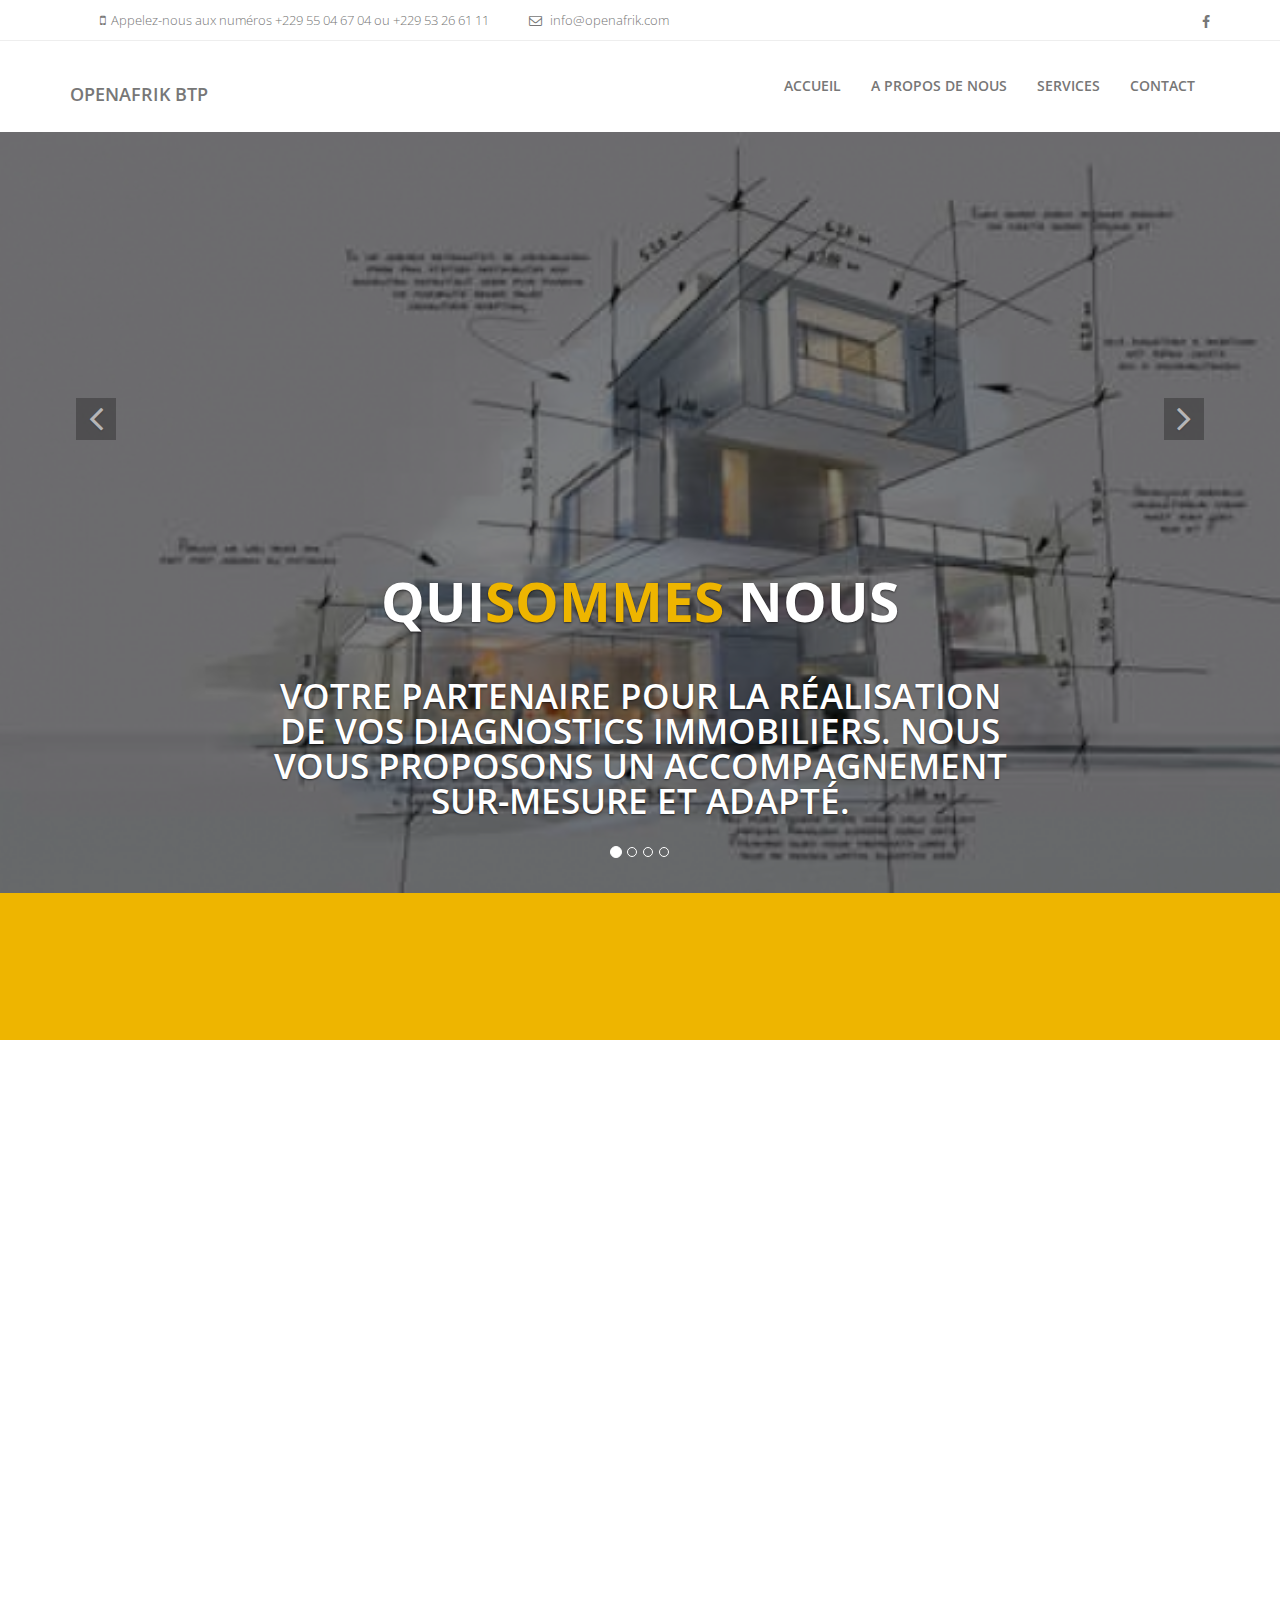
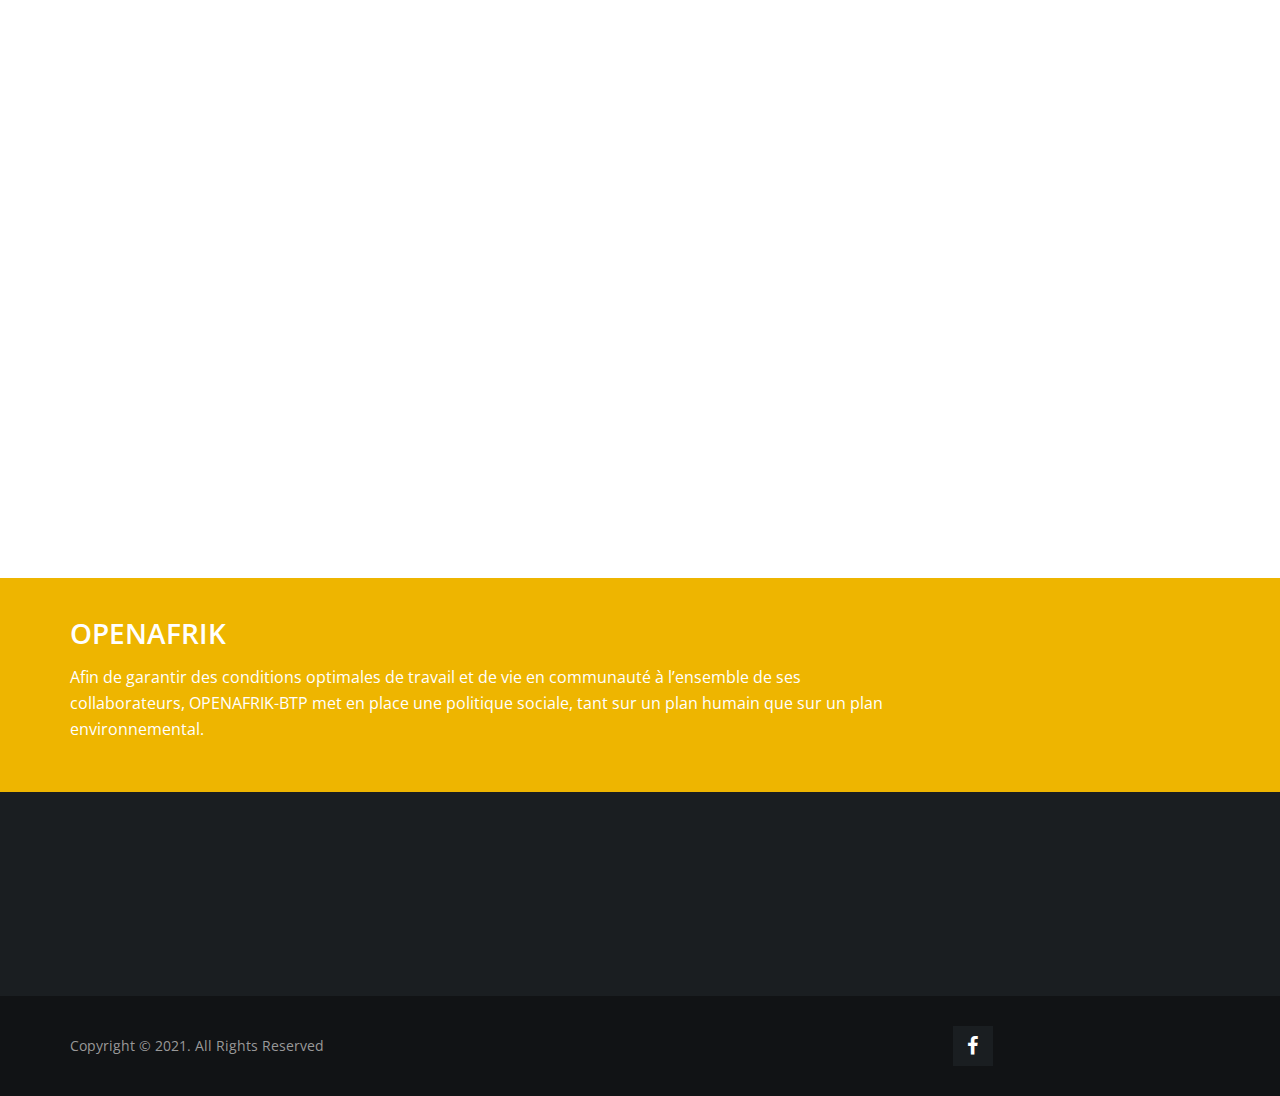
<file: index.html>
<!DOCTYPE html>
<html lang="en">
<head>
<meta charset="utf-8">
<meta http-equiv="X-UA-Compatible" content="IE=edge">
<meta name="viewport" content="width=device-width, initial-scale=1">
<meta name="description" content="OpenAfrik BTP">
<meta name="keywords" content="Pixel">
<meta name="author" content="rkwebdesigns">
<!-- Site Title   -->
<title>OpenAfrik BTP</title>
<!-- Fav Icons   -->
<link rel="icon" href="images/favicon.ico" type="image/x-icon">
<!-- Bootstrap -->
<link href="css/bootstrap.min.css" rel="stylesheet">
<link href="css/bootstrap-dropdownhover.min.css" rel="stylesheet">
<!-- Fonts Awesome -->
<link href="css/font-awesome.min.css" rel="stylesheet">
<!-- Google Fonts -->
<link href='https://fonts.googleapis.com/css?family=Open+Sans:400,300,300italic,800italic,800,600italic,600,400italic,700,700italic' rel='stylesheet' type='text/css'>
<!-- animate Effect -->
<link href="css/animate.css" rel="stylesheet">
<!-- Main CSS -->
<link href="css/style.css" rel="stylesheet">
<!-- Responsive CSS -->
<link href="css/responsive.css" rel="stylesheet">

<!--[if lt IE 9]>
<script src="https://oss.maxcdn.com/html5shiv/3.7.2/html5shiv.min.js"></script>
<script src="https://oss.maxcdn.com/respond/1.4.2/respond.min.js"></script>
<![endif]-->
</head>
<body>
<header id="header" class="head">
  <div class="top-header">
     <div class="container">
       <div class="row ">
         <ul class="contact-detail2  pull-left">
           <li> <a href="#" target="_blank"><i class="fa fa-mobile"></i>Appelez-nous aux numéros +229 55 04 67 04 ou +229 53 26 61 11 </a> </li>
           <li> <a href="#" target="_blank"><i class="fa fa-envelope-o"></i> info@openafrik.com</a> </li>
         </ul>
         <div class="social-links col- pull-right">
           <ul class="social-icons hidden-xs pull-right">
             <li> <a href="https://www.facebook.com/OpenAfrik-105664225057357" target="_blank"><i class="fa fa-facebook"></i></a> </li>
             
           </ul>
         </div>
       </div>
     </div>
    </div>
  <nav class="navbar navbar-default navbar-menu">
    <div class="container">
      <div class="navbar-header">
        <button type="button" class="navbar-toggle" data-toggle="collapse" data-target=".navbar-collapse"> 
          <span class="sr-only">Toggle navigation</span> 
          <span class="icon-bar"></span> 
          <span class="icon-bar"></span> 
          <span class="icon-bar"></span> 
        </button>
        <a class="navbar-brand" href="index.html">
          <h3 class="logo" color: blue;></h3>OpenAfrik BTP</h3>
        </a> 
      </div>
      <div class="collapse navbar-collapse" id="bs-example-navbar-collapse-1" data-hover="dropdown" data-animations="fadeIn">
        <ul class="nav navbar-nav navbar-right">
          <li> <a href="index.html">Accueil</a>
           
          </li>
          <li><a href="aboutus.html">A propos de nous </a></li>
          <li><a href="services.html">Services </a></li>
          </li>
          <li><a href="contact.html">Contact</a></li>
        </ul>
      </div>
      <!--/.nav-collapse --> 
    </div>
  </nav>
</header>
<section id="slider" class="slider">
  <div id="myCarousel" class="carousel slide" data-ride="carousel"> 
    <!-- Carousel indicators -->
    <ol class="carousel-indicators">
      <li data-target="#myCarousel" data-slide-to="0" class="active"></li>
      <li data-target="#myCarousel" data-slide-to="1"></li>
      <li data-target="#myCarousel" data-slide-to="2"></li>
      <li data-target="#myCarousel" data-slide-to="3"></li>
    </ol>
    <!-- Wrapper for carousel items -->
    <div class="carousel-inner"> 
      <!--1st item start-->
      <div class="item active"> <img src="images/slide/1.jpg" class="img-responsive" alt="First Slide Image">
        <div class="carousel-caption">
          <h1 class="wow slideInLeft color-white">QUI<span class="color-yellow">SOMMES</span> NOUS</h1>
          <h3 class="wow slideInRight color-white">VOTRE PARTENAIRE POUR LA RÉALISATION DE VOS DIAGNOSTICS IMMOBILIERS. NOUS VOUS PROPOSONS UN ACCOMPAGNEMENT SUR-MESURE ET ADAPTÉ.</h3>
        </div>
        <div class="over-bg"></div>
      </div>
      <!--1st item end--> 
      <!--2nd item start-->
      <div class="item"> <img src="images/slide/2.jpg" class="img-responsive" alt="Second Slide Image">
        <div class="carousel-caption">
          <h1 class="wow slideInLeft color-white">MEILLEURE <span class="color-yellow">EXPERIENCE</span> CLIENT</h1>
          <h3 class="wow slideInRight color-white">NOUS SOMMES LA POUR VOUS AIDER</h3>        </div>
        <div class="over-bg"></div>
      </div>
      <!--2nd item end--> 
      <!--3rd item start-->
      <div class="item"> <img src="images/slide/3.jpg" class="img-responsive" alt="Third Slide Image">
        <div class="carousel-caption">
          <h1 class="wow slideInLeft color-white">NOUS <span class="color-yellow">CONSTRUISONS</span> AVEC LA TECHNOLOGIE DE POINTE</h1>
          <h3 class="wow slideInRight color-white">NOUS VOUS ACCOMPAGNONS DANS TOUTES LES PHASES DE VOS PROJETS IMMOBILIERS : CONCEPTION, RÉALISATION ET EXPLOITATION.</h3>
        </div>
        <div class="over-bg"></div>
      </div>
      <!--3rd item end--> 
      <!--4th item start-->
      <div class="item"> <img src="images/slide/4.jpg" class="img-responsive" alt="Fourth Slide Image">
        <div class="carousel-caption">
          <h1 class="wow slideInLeft color-white">CE <span class="color-yellow">QUE NOUS</span> AVONS</h1>
          <h3 class="wow slideInRight color-white">PLUS 50 PARTENAIRES</h3>
        </div>
        <div class="over-bg"></div>
      </div>
      <!--4th item End--> 
    </div>
    <!-- Carousel controls --> 
    
    <a class="carousel-control left" href="#myCarousel" data-slide="prev"> <span class="carousel-arrow"> <i class="fa fa-angle-left fa-2x"></i></span> </a> <a class="carousel-control right" href="#myCarousel" data-slide="next"> <span class="carousel-arrow"><i class="fa fa-angle-right fa-2x"></i></span> </a> 
  </div>
</section>
<section id="section0" class="section-0-background">
  <div class="container">
    <div class="row">
      <div class="col-md-9">
        <div class="section-0-box-text-cont wow fadeInUp">
          <h3>Vous planifiez un projet de construction ou souhaitez en savoir plus sur notre collaboration, n'hésitez pas à nous contacter. </h3>
        </div>
      </div>
      <div class="col-md-3">
        <div class="section-0-btn-cont"><a href="contact.html" class="btn btn-seconday wow tada">Obtenir un devis</a></div>
      </div>
    </div>
  </div>
</section>
<section id="section2" class="section-margine">
  <div class="container">
    <div class="row">
      <div class="col-md-8 col-md-offset-2 text-center ">
        <div class="section-2-box-left wow fadeInUp">
          <h4>Bienvenue Chez OpenAfrik BTP</h4>
        </div>
      </div>
      <div class="col-md-8 col-md-offset-2 text-center">
        <div class="section-2-box-right wow fadeInRight">
          <p>Chez OpenAfrik BTP, nous avons plus de 6 ans d'expérience dans l'industrie de la construction, principalement au service du marché résidentiel. Nous offrons une large gamme de services experts de rénovation et de construction à travers le Bénin.

            Si vous planifiez un projet de construction ou souhaitez en savoir plus sur notre collaboration, n'hésitez pas à nous contacter. </p>
        </div>
      </div>
    </div>
  </div>
</section>
<section id="section1" class="section-margine">
  <div class="container">
    <div class="row">
      <div class="col-md-4">
        <div class="section-1-box wow bounceIn">
          <div class="section-1-box-icon-background"><i class="fa fa-building fa-4x"></i></div>
          <h4 class="text-left">Construction de bâtiment </h4>
          <p class="text-left">Gros œuvre /clos couvert;
            Second œuvre;
            construction métallique</p>
        </div>
      </div>
      <div class="col-md-4">
        <div class="section-1-box wow bounceIn" data-wow-delay=".1s">
          <div class="section-1-box-icon-background"><i class="fa fa-home fa-4x"></i></div>
          <h4 class="text-left">Ouvrages de génie civil</h4>
          <p class="text-left">Ponts;
            dalots;
            Réservoirs;
            châteaux d’eau;
            Assainissement.</p>
        </div>
      </div>
      <div class="col-md-4">
        <div class="section-1-box wow bounceIn" data-wow-delay=".2s">
          <div class="section-1-box-icon-background"><i class="fa fa-paint-brush fa-4x"></i></div>
          <h4 class="text-left">Bureau d’études </h4>
          <p class="text-left">études béton armé et de charpente métallique,
            maîtrise d’œuvre de conception et d’exécution,
            diagnostics structures,
            études de faisabilité</p>
        </div>
        
      </div>
      <div class="col-md-4">
        <div class="section-1-box wow bounceIn" data-wow-delay=".2s">
          <div class="section-1-box-icon-background"><i class="fa fa-check-circle fa-4x"></i></div>
          <h4 class="text-left">Mission de contrôle </h4>
          <p class="text-left">Mission de suivi de travaux,
            contrôle qualité,
            Inspection des installations techniques. </p>
        </div>
    </div>
  </div>
</section>

<section id="section4" class="section-margine section-4">
  <div class="container">
    <div class="row">
      <div class="col-md-4">
        <div class="row">
          <div class="col-md-12">
            <div class="section-4-box wow fadeIn" >
              <div class="section-4-box-icon-cont"><i class="fa fa-star fa-2x"></i></div>
              <div class="section-4-box-text-cont">
                <h5> Etude technique de projet</h5>
              </div>
            </div>
          </div>
          <div class="col-md-12">
            <div class="section-4-box wow fadeIn" data-wow-delay=".1s">
              <div class="section-4-box-icon-cont"><i class="fa fa-graduation-cap fa-2x"></i></div>
              <div class="section-4-box-text-cont">
                <h5>Mission de contrôle </h5>
              </div>
            </div>
          </div>
          <div class="col-md-12">
            <div class="section-4-box wow fadeIn" data-wow-delay=".2s">
              <div class="section-4-box-icon-cont"><i class="fa fa-puzzle-piece fa-2x"></i></div>
              <div class="section-4-box-text-cont">
                <h5>	Rédaction des cahiers de charges </h5>
              </div>
            </div>
          </div>
        </div>
      </div>
      
      <div class="col-md-4">
        <div class="row">
          <div class="col-md-12">
            <div class="section-4-box wow fadeIn" data-wow-delay=".3s">
              <div class="section-4-box-icon-cont"><i class="fa fa-bars fa-2x"></i></div>
              <div class="section-4-box-text-cont">
                <h5> Acquisition de parcelle </h5>
              </div>
            </div>
          </div>
      
            </div>
          </div>
        </div>
      </div>
    </div>
  </div>
</section>

<section id="section10" class="section-10-background">
  <div class="container">
    <div class="row">
      <div class="col-md-9">
        <div class="section-10-box-text-cont">
          <h3>OPENAFRIK</h3>
          <p>Afin de garantir des conditions optimales de travail et de vie en communauté à l’ensemble de ses collaborateurs, OPENAFRIK-BTP met en place une politique sociale, tant sur un plan humain que sur un plan environnemental. </p>
        </div>
      </div>
      
    </div>
  </div>
</section>
<section id="footer-top" class="footer-top">
  <div class="container">
    <div class="row">
      <div class="col-md-3">
        <div class="footer-top-box wow fadeInUp">
        </div>
        <div class="footer-top-box wow fadeInUp">
          <h4>Heures d'ouverture</h4>
          <b>Lundi au vendredi :</b>  De 7hrs à 18hrs<br/>
        </div>
      </div>
      
      <div class="col-md-3">
        <div class="footer-top-box wow fadeInUp">
          <h4>Tags</h4>
          <div class="tag"><a href="#">Construction</a></div>
          <div class="tag"><a href="#">BTP</a></div>
        </div>
      </div>
      <div class="col-md-3">
        <div class="footer-top-box wow fadeInUp">
          <h4>Contact</h4>
            <b>Tel: </b> +229 55 04 67 04 ou +229 53 26 61 11<br/>
            <b>Mail: </b> info@openafrik.com </p>
        </div>
        
      </div>
    </div>
  </div>
</section>
<section id="footer-bottom" class="footer-bottom">
  <div class="container">
    <div class="row">
      <div class="col-md-9">
        <div class="copyright">Copyright &copy; 2021. All Rights Reserved</div>
      </div>
      <div class="col-md-3">
        <ul class="list-inline social-buttons">
          
          <li><a href="https://www.facebook.com/OpenAfrik-105664225057357"><i class="fa fa-facebook"></i></a></li>
          
        </ul>
      </div>
    </div>
  </div>
</section>
<script src="js/jquery.min.js"></script> 
<script src="js/bootstrap.min.js"></script> 
<script src="js/bootstrap-dropdownhover.min.js"></script>
<script src="js/wow.min.js"></script> 
<script src="js/waypoints.min.js"></script> 
<script src="js/jquery.counterup.min.js"></script> 
<script src="js/main.js"></script>
</body>
</html>
</file>
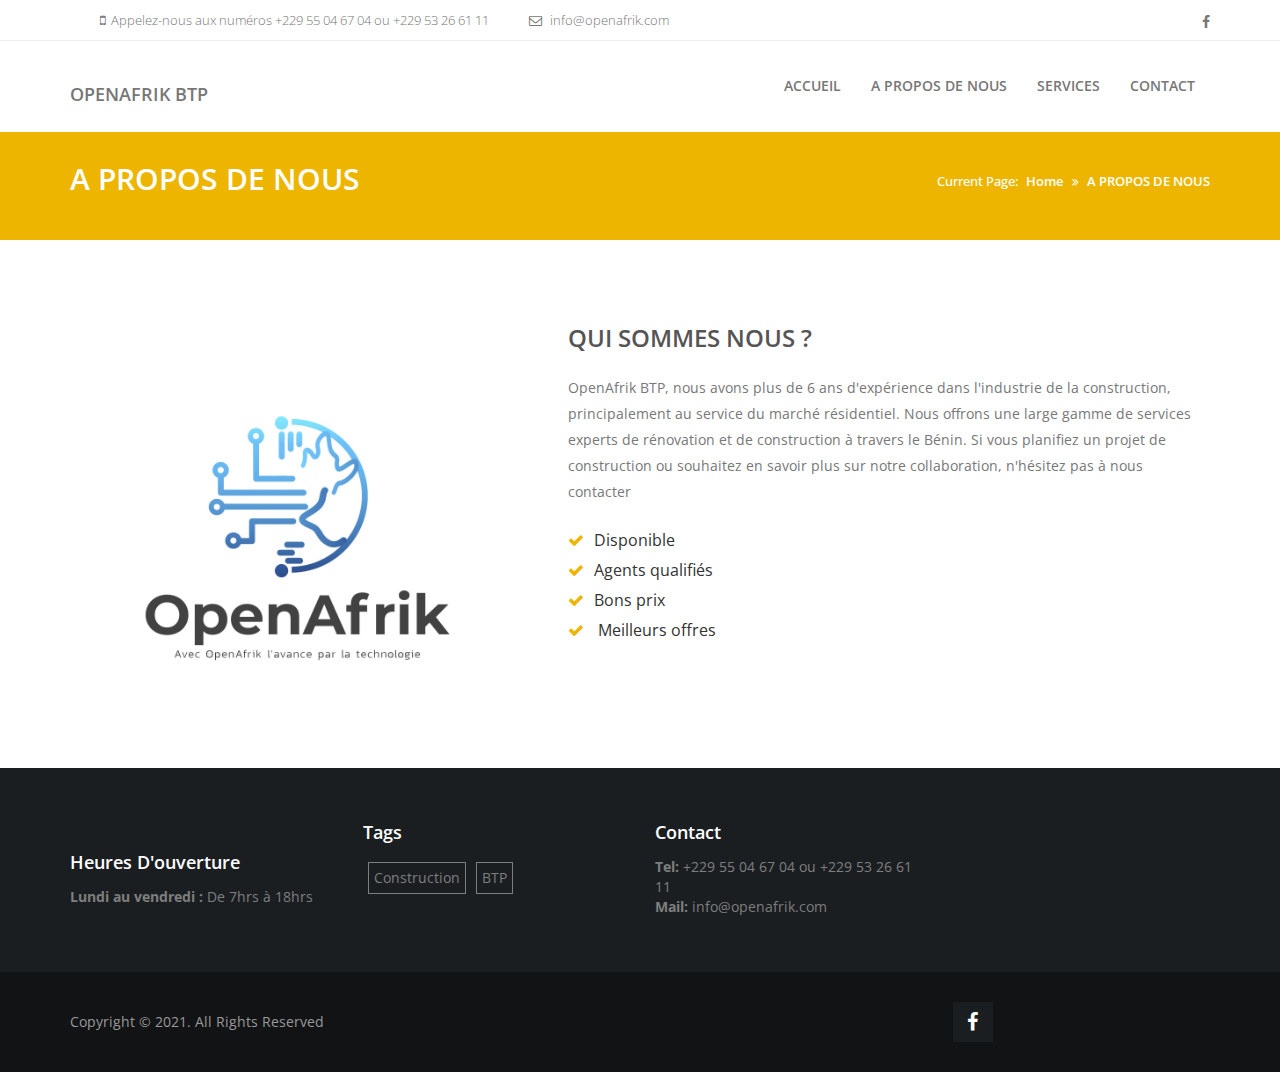
<file: aboutus.html>
<!DOCTYPE html>
<html lang="en">
<head>
<meta charset="utf-8">
<meta http-equiv="X-UA-Compatible" content="IE=edge">
<meta name="viewport" content="width=device-width, initial-scale=1">
<meta name="description" content="Pixel | Construction - Responsive  HTML5 Template ">
<meta name="keywords" content="Pixel">
<meta name="author" content="rkwebdesigns">
<title>Pixel | Construction - Responsive  HTML5 Template </title>
<link rel="icon" href="images/favicon.ico" type="image/x-icon">
<link href="css/bootstrap.min.css" rel="stylesheet">
<link href="css/font-awesome.min.css" rel="stylesheet">
<link href="css/style.css" rel="stylesheet">
<link href="css/responsive.css" rel="stylesheet">
<link href="css/animate.css" rel="stylesheet">
<link href="css/bootstrap-dropdownhover.min.css" rel="stylesheet">
<link href='https://fonts.googleapis.com/css?family=Open+Sans:400,300,300italic,800italic,800,600italic,600,400italic,700,700italic' rel='stylesheet' type='text/css'>
<!--[if lt IE 9]>
<script src="https://oss.maxcdn.com/html5shiv/3.7.2/html5shiv.min.js"></script>
<script src="https://oss.maxcdn.com/respond/1.4.2/respond.min.js"></script>
<![endif]-->
</head>
<body>
  <header id="header" class="head">
    <div class="top-header">
       <div class="container">
         <div class="row ">
           <ul class="contact-detail2  pull-left">
             <li> <a href="#" target="_blank"><i class="fa fa-mobile"></i>Appelez-nous aux numéros +229 55 04 67 04 ou +229 53 26 61 11 </a> </li>
             <li> <a href="#" target="_blank"><i class="fa fa-envelope-o"></i> info@openafrik.com</a> </li>
           </ul>
           <div class="social-links col- pull-right">
             <ul class="social-icons hidden-xs pull-right">
               <li> <a href="https://www.facebook.com/OpenAfrik-105664225057357" target="_blank"><i class="fa fa-facebook"></i></a> </li>
               
             </ul>
           </div>
         </div>
       </div>
      </div>
    <nav class="navbar navbar-default navbar-menu">
      <div class="container">
        <div class="navbar-header">
          <button type="button" class="navbar-toggle" data-toggle="collapse" data-target=".navbar-collapse"> 
            <span class="sr-only">Toggle navigation</span> 
            <span class="icon-bar"></span> 
            <span class="icon-bar"></span> 
            <span class="icon-bar"></span> 
          </button>
          <a class="navbar-brand" href="index.html">
            <h3 class="logo" color: blue;></h3>OpenAfrik BTP</h3>
          </a> 
        </div>
        <div class="collapse navbar-collapse" id="bs-example-navbar-collapse-1" data-hover="dropdown" data-animations="fadeIn">
          <ul class="nav navbar-nav navbar-right">
            <li> <a href="index.html">Accueil</a>
             
            </li>
            <li><a href="aboutus.html">A propos de nous </a></li>
            <li><a href="services.html">Services </a></li>
            </li>
            <li><a href="contact.html">Contact</a></li>
          </ul>
        </div>
        <!--/.nav-collapse --> 
      </div>
    </nav>
  </header>
<section id="inner-title" class="inner-title">
  <div class="container">
    <div class="row">
      <div class="col-md-8"><h2>A PROPOS DE NOUS</h2></div>
      <div class="col-md-4">
        <div class="breadcrumbs">
          <ul>
            <li>Current Page:</li>
            <li><a href="index.html">Home</a></li>
            <li><a href="aboutus.html">A PROPOS DE NOUS</a></li>
          </ul>
        </div>
      </div>
    </div>
  </div>
</section> 
<section id="section18" class="section-margine section18">
  <div class="container">
    <div class="row">
      <div class="col-md-5 wow fadeInLeft"><div class="section-18-img"><img src="images/about-us.jpg"  class="img-responsive" alt=""/></div></div>
      <div class="col-md-7 wow fadeInRight">
      <div class="textcont">
        <h2>QUI SOMMES NOUS ?</h2>
        <p>OpenAfrik BTP, nous avons plus de 6 ans d'expérience dans l'industrie de la construction, principalement au service du marché résidentiel. Nous offrons une large gamme de services experts de rénovation et de construction à travers le Bénin. Si vous planifiez un projet de construction ou souhaitez en savoir plus sur notre collaboration, n'hésitez pas à nous contacter</p>
        <ul>
          <li><i class="fa fa-check"></i>Disponible</li>
          <li><i class="fa fa-check"></i>Agents qualifiés </li>
          <li><i class="fa fa-check"></i>Bons prix</li>
          <li><i class="fa fa-check"></i> Meilleurs offres</li> 
        </ul>
      </div>  
      </div>
    </div>  
  </div>
</section>    
<!-- <section id="section17" class="section-margine section17">
  <div class="container">
    <div class="row">
      <div class="col-md-3 wow fadeInUp">
        <div class="team-member1">
          <div class="team-member1-img-cont"><img src="images/team/1.jpg"  class="img-responsive" alt=""/></div>
          <div class="team-member1-details">
           <h4>David Joe</h4>
           <p class="sub">Lorem Ipsum is simply dummy text of the printing and typesetting </p>
          </div>
        </div>
      </div>
      <div class="col-md-3 wow fadeInUp">
        <div class="team-member1">
          <div class="team-member1-img-cont"><img src="images/team/2.jpg"  class="img-responsive" alt=""/></div>
          <div class="team-member1-details">
           <h4>Jhon Joe</h4>
           <p class="sub">Lorem Ipsum is simply dummy text of the printing and typesetting</p>
          </div>
        </div>
      </div>
      <div class="col-md-3 wow fadeInUp">
        <div class="team-member1">
          <div class="team-member1-img-cont"><img src="images/team/3.jpg"  class="img-responsive" alt=""/></div>
          <div class="team-member1-details">
           <h4>Sara Joe</h4>
           <p class="sub">Lorem Ipsum is simply dummy text of the printing and typesetting</p>
          </div>
        </div>
      </div>
      <div class="col-md-3 wow fadeInUp">
        <div class="team-member1">
          <div class="team-member1-img-cont"><img src="images/team/4.jpg"  class="img-responsive" alt=""/></div>
          <div class="team-member1-details">
           <h4>Marcos Joe</h4>
           <p class="sub">Lorem Ipsum is simply dummy text of the printing and typesetting</p>
          </div>
        </div>
      </div>
    </div>
  </div>
</section>      
<section id="section14" class="section-margine">
  <div class="container">
    <div class="row">
      <div class="col-md-12 wow fadeInUp">
        <div class="section-title">
          <h2>OUR RECENT POSTS</h2>
          <h6>The team of adventurous and creative specialists in web development from Chicago.</h6>
        </div>
      </div>
    </div>
    <div class="row">
      <div class="col-md-4 wow fadeInUp">
        <div class="section-14-box"> 
          <div class="date"><span>Nov</span><br>12<br><span>2015</span></div>
          <img src="images/blog/blog-1.jpg" class="img-responsive" alt="Blog image 1">
          <h3><a href="#">INTEGER SAGITTIS VENENATIS SIT</a></h3>
          <div class="row">
            <div class="col-md-12">
              <div class="text-left comments">By<a href="#">rkwebdesigns</a></div>
            </div>
          </div>
          <p>Laoreet eleifend condimentum urna odio inceptos bibendum curae imperdiet laoreet nunc tellus, class ultricies vivamus primis.</p>
          <a href="#" class="btn btn-primary">Read More</a>
        </div>
      </div>
      <div class="col-md-4 wow fadeInUp">
        <div class="section-14-box"> 
          <div class="date"><span>Nov</span><br>12<br><span>2015</span></div>
          <img src="images/blog/blog-2.jpg" class="img-responsive" alt="Blog image 1">
          <h3><a href="#">INTEGER SAGITTIS VENENATIS SIT</a></h3>
          <div class="row">
            <div class="col-md-12">
              <div class="text-left comments">By<a href="#">rkwebdesigns</a></div>
            </div>
          </div>
          <p>Laoreet eleifend condimentum urna odio inceptos bibendum curae imperdiet laoreet nunc tellus, class ultricies vivamus primis.</p>
          <a href="#" class="btn btn-primary">Read More</a>
        </div>
      </div>
      <div class="col-md-4 wow fadeInUp">
        <div class="section-14-box"> 
          <div class="date"><span>Nov</span><br>12<br><span>2015</span></div>
          <img src="images/blog/blog-3.jpg" class="img-responsive" alt="Blog image 1">
          <h3><a href="#">INTEGER SAGITTIS VENENATIS SIT</a></h3>
          <div class="row">
            <div class="col-md-12">
              <div class="text-left comments">By<a href="#">rkwebdesigns</a></div>
            </div>
          </div>
          <p>Laoreet eleifend condimentum urna odio inceptos bibendum curae imperdiet laoreet nunc tellus, class ultricies vivamus primis.</p>
          <a href="#" class="btn btn-primary">Read More</a>
        </div>
      </div>
    </div>
  </div>
</section>      
<section id="section9" class="section-margine section-9-background">
  <div class="container">
    <div class="row">
      <div class="col-md-2"><img src="images/clients/1.png" class="img-responsive wow tada" alt=""></div>
      <div class="col-md-2"><img src="images/clients/2.png" class="img-responsive wow tada" alt=""></div>
      <div class="col-md-2"><img src="images/clients/3.png" class="img-responsive wow tada" alt=""></div>
      <div class="col-md-2"><img src="images/clients/4.png" class="img-responsive wow tada" alt=""></div>
      <div class="col-md-2"><img src="images/clients/5.png" class="img-responsive wow tada" alt=""></div>
      <div class="col-md-2"><img src="images/clients/6.png" class="img-responsive wow tada" alt=""></div>
    </div>
  </div>
</section> -->
<section id="footer-top" class="footer-top">
  <div class="container">
    <div class="row">
      <div class="col-md-3">
        <div class="footer-top-box wow fadeInUp">
        </div>
        <div class="footer-top-box wow fadeInUp">
          <h4>Heures d'ouverture</h4>
          <b>Lundi au vendredi :</b>  De 7hrs à 18hrs<br/>
        </div>
      </div>
      
      <div class="col-md-3">
        <div class="footer-top-box wow fadeInUp">
          <h4>Tags</h4>
          <div class="tag"><a href="#">Construction</a></div>
          <div class="tag"><a href="#">BTP</a></div>
        </div>
      </div>
      <div class="col-md-3">
        <div class="footer-top-box wow fadeInUp">
          <h4>Contact</h4>
            <b>Tel: </b> +229 55 04 67 04 ou +229 53 26 61 11<br/>
            <b>Mail: </b> info@openafrik.com </p>
        </div>
        
      </div>
    </div>
  </div>
</section>
<section id="footer-bottom" class="footer-bottom">
  <div class="container">
    <div class="row">
      <div class="col-md-9">
        <div class="copyright">Copyright &copy; 2021. All Rights Reserved</div>
      </div>
      <div class="col-md-3">
        <ul class="list-inline social-buttons">
          
          <li><a href="https://www.facebook.com/OpenAfrik-105664225057357"><i class="fa fa-facebook"></i></a></li>
          
        </ul>
      </div>
    </div>
  </div>
</section>
<script src="js/jquery.min.js"></script> 
<script src="js/bootstrap.min.js"></script> 
<script src="js/bootstrap-dropdownhover.min.js"></script>
<script src="js/wow.min.js"></script> 
<script src="js/waypoints.min.js"></script> 
<script src="js/jquery.counterup.min.js"></script> 
<script src="js/main.js"></script>
</body>
</html>
</file>
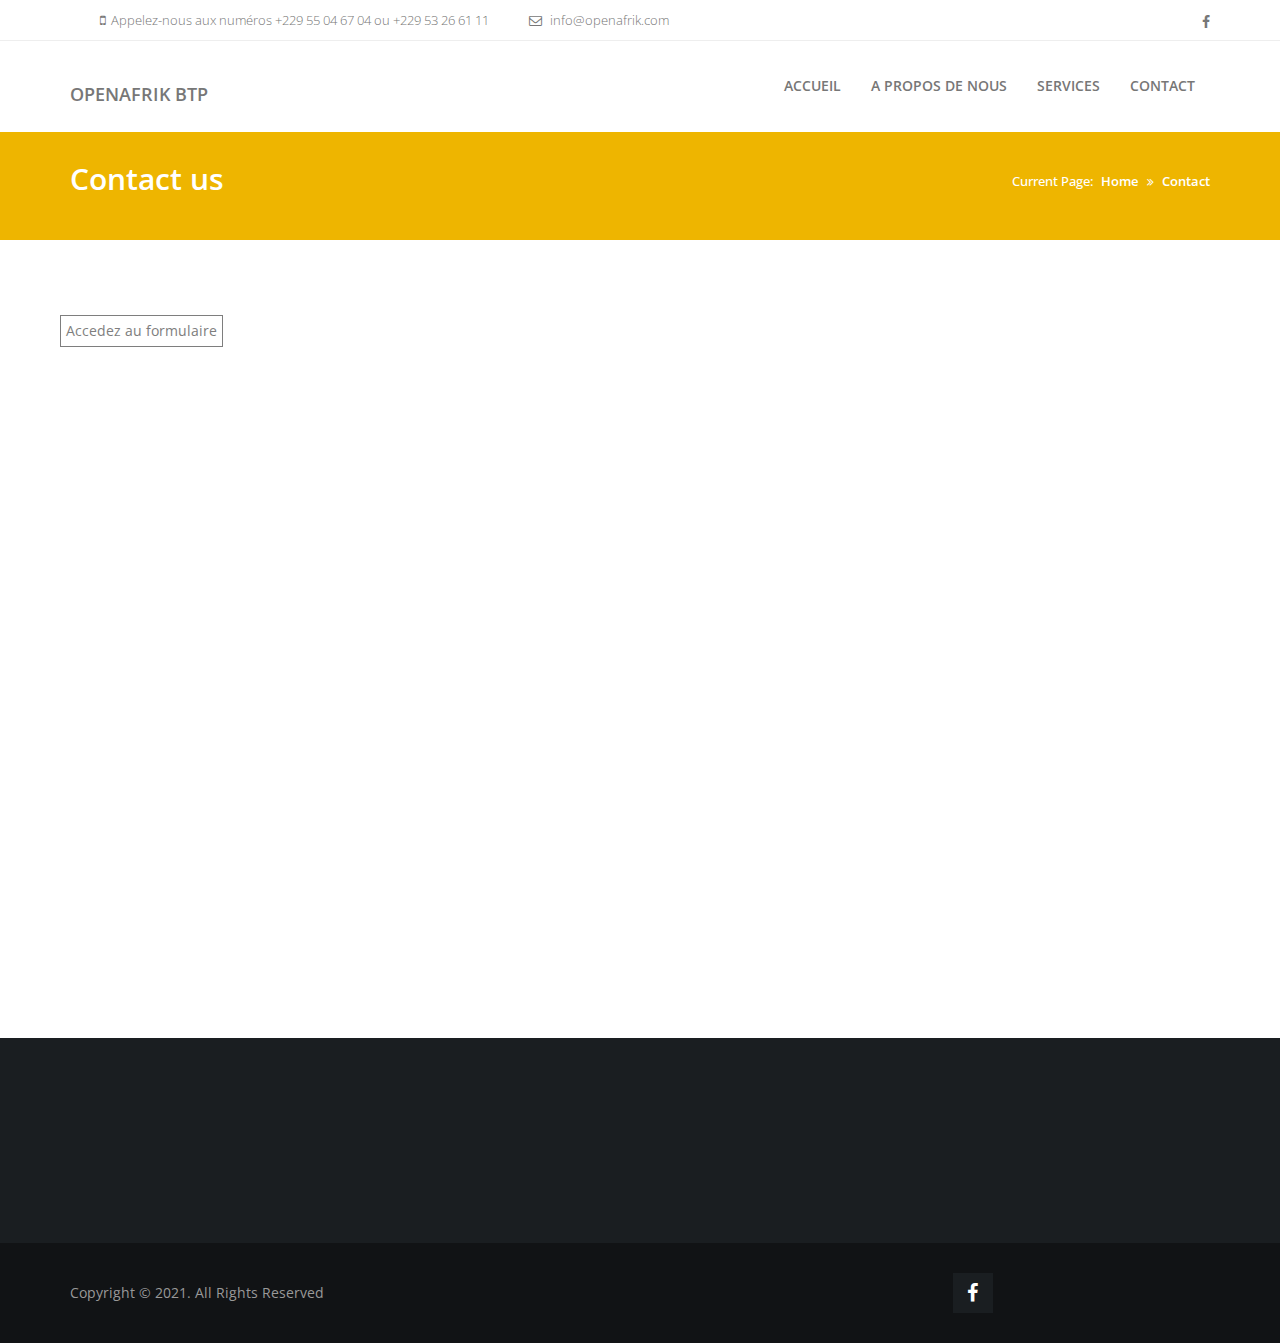
<file: contact.html>
<!DOCTYPE html>
<html lang="en">
<head>
<meta charset="utf-8">
<meta http-equiv="X-UA-Compatible" content="IE=edge">
<meta name="viewport" content="width=device-width, initial-scale=1">
<meta name="description" content="Pixel | Construction - Responsive  HTML5 Template ">
<meta name="keywords" content="Pixel">
<meta name="author" content="rkwebdesigns">
<title>Pixel | Construction - Responsive  HTML5 Template </title>
<link rel="icon" href="images/favicon.ico" type="image/x-icon">
<link href="css/bootstrap.min.css" rel="stylesheet">
<link href="css/font-awesome.min.css" rel="stylesheet">
<link href="css/style.css" rel="stylesheet">
<link href="css/responsive.css" rel="stylesheet">
<link href="css/animate.css" rel="stylesheet">
<link href="css/bootstrap-dropdownhover.min.css" rel="stylesheet">
<link href='https://fonts.googleapis.com/css?family=Open+Sans:400,300,300italic,800italic,800,600italic,600,400italic,700,700italic' rel='stylesheet' type='text/css'>
<!--[if lt IE 9]>
<script src="https://oss.maxcdn.com/html5shiv/3.7.2/html5shiv.min.js"></script>
<script src="https://oss.maxcdn.com/respond/1.4.2/respond.min.js"></script>
<![endif]-->
</head>
<body>
  <header id="header" class="head">
    <div class="top-header">
       <div class="container">
         <div class="row ">
           <ul class="contact-detail2  pull-left">
             <li> <a href="#" target="_blank"><i class="fa fa-mobile"></i>Appelez-nous aux numéros +229 55 04 67 04 ou +229 53 26 61 11 </a> </li>
             <li> <a href="#" target="_blank"><i class="fa fa-envelope-o"></i> info@openafrik.com</a> </li>
           </ul>
           <div class="social-links col- pull-right">
             <ul class="social-icons hidden-xs pull-right">
               <li> <a href="https://www.facebook.com/OpenAfrik-105664225057357" target="_blank"><i class="fa fa-facebook"></i></a> </li>
               
             </ul>
           </div>
         </div>
       </div>
      </div>
    <nav class="navbar navbar-default navbar-menu">
      <div class="container">
        <div class="navbar-header">
          <button type="button" class="navbar-toggle" data-toggle="collapse" data-target=".navbar-collapse"> 
            <span class="sr-only">Toggle navigation</span> 
            <span class="icon-bar"></span> 
            <span class="icon-bar"></span> 
            <span class="icon-bar"></span> 
          </button>
          <a class="navbar-brand" href="index.html">
            <h3 class="logo" color: blue;></h3>OpenAfrik BTP</h3>
          </a> 
        </div>
        <div class="collapse navbar-collapse" id="bs-example-navbar-collapse-1" data-hover="dropdown" data-animations="fadeIn">
          <ul class="nav navbar-nav navbar-right">
            <li> <a href="index.html">Accueil</a>
             
            </li>
            <li><a href="aboutus.html">A propos de nous </a></li>
            <li><a href="services.html">Services </a></li>
            </li>
            <li><a href="contact.html">Contact</a></li>
          </ul>
        </div>
        <!--/.nav-collapse --> 
      </div>
    </nav>
  </header>
<section id="inner-title" class="inner-title">
  <div class="container">
    <div class="row">
      <div class="col-md-8">
        <h2>Contact us</h2>
      </div>
      <div class="col-md-4">
        <div class="breadcrumbs">
          <ul>
            <li>Current Page:</li>
            <li><a href="index.html">Home</a></li>
            <li><a href="contact.html">Contact</a></li>
          </ul>
        </div>
      </div>
    </div>
  </div>
</section>
<section id="section16" class="section16">
  <div class="container">
    <div class="row">
      <div class="tag"> <a href="formulaire/formulaire.html"> Accedez au formulaire</a></div>
      
      <div class="col-md-12">
        <div class="mapouter"><div class="gmap_canvas"><iframe width="1080" height="616" id="gmap_canvas" src="https://maps.google.com/maps?q=Benin&t=k&z=7&ie=UTF8&iwloc=&output=embed" frameborder="0" scrolling="no" marginheight="0" marginwidth="0"></iframe><a href="https://soap2day-to.com">soap2day</a><br><style>.mapouter{position:relative;text-align:right;height:616px;width:1080px;}</style><a href="https://www.embedgooglemap.net">embedgooglemap.net</a><style>.gmap_canvas {overflow:hidden;background:none!important;height:616px;width:1080px;}</style></div></div>  </div>
</section>
<section id="footer-top" class="footer-top">
  <div class="container">
    <div class="row">
      <div class="col-md-3">
        <div class="footer-top-box wow fadeInUp">
        </div>
        <div class="footer-top-box wow fadeInUp">
          <h4>Heures d'ouverture</h4>
          <b>Lundi au vendredi :</b>  De 7hrs à 18hrs<br/>
        </div>
      </div>
      
      <div class="col-md-3">
        <div class="footer-top-box wow fadeInUp">
          <h4>Tags</h4>
          <div class="tag"><a href="#">Construction</a></div>
          <div class="tag"><a href="#">BTP</a></div>
        </div>
      </div>
      <div class="col-md-3">
        <div class="footer-top-box wow fadeInUp">
          <h4>Contact</h4>
            <b>Tel: </b> +229 55 04 67 04 ou +229 53 26 61 11<br/>
            <b>Mail: </b> info@openafrik.com </p>
        </div>
        
      </div>
    </div>
  </div>
</section>
<section id="footer-bottom" class="footer-bottom">
  <div class="container">
    <div class="row">
      <div class="col-md-9">
        <div class="copyright">Copyright &copy; 2021. All Rights Reserved</div>
      </div>
      <div class="col-md-3">
        <ul class="list-inline social-buttons">
          
          <li><a href="https://www.facebook.com/OpenAfrik-105664225057357"><i class="fa fa-facebook"></i></a></li>
          
        </ul>
      </div>
    </div>
  </div>
</section>
<script src="js/jquery.min.js"></script> 
<script src="js/bootstrap.min.js"></script>
<script src="js/jquery.plugin.min.js"></script> 
<script src="js/bootstrap-dropdownhover.min.js"></script>
<script src="js/wow.min.js"></script> 
<script src="js/waypoints.min.js"></script> 
<script src="js/jquery.counterup.min.js"></script> 
<script src="js/main.js"></script>
</body>
</html>
</file>
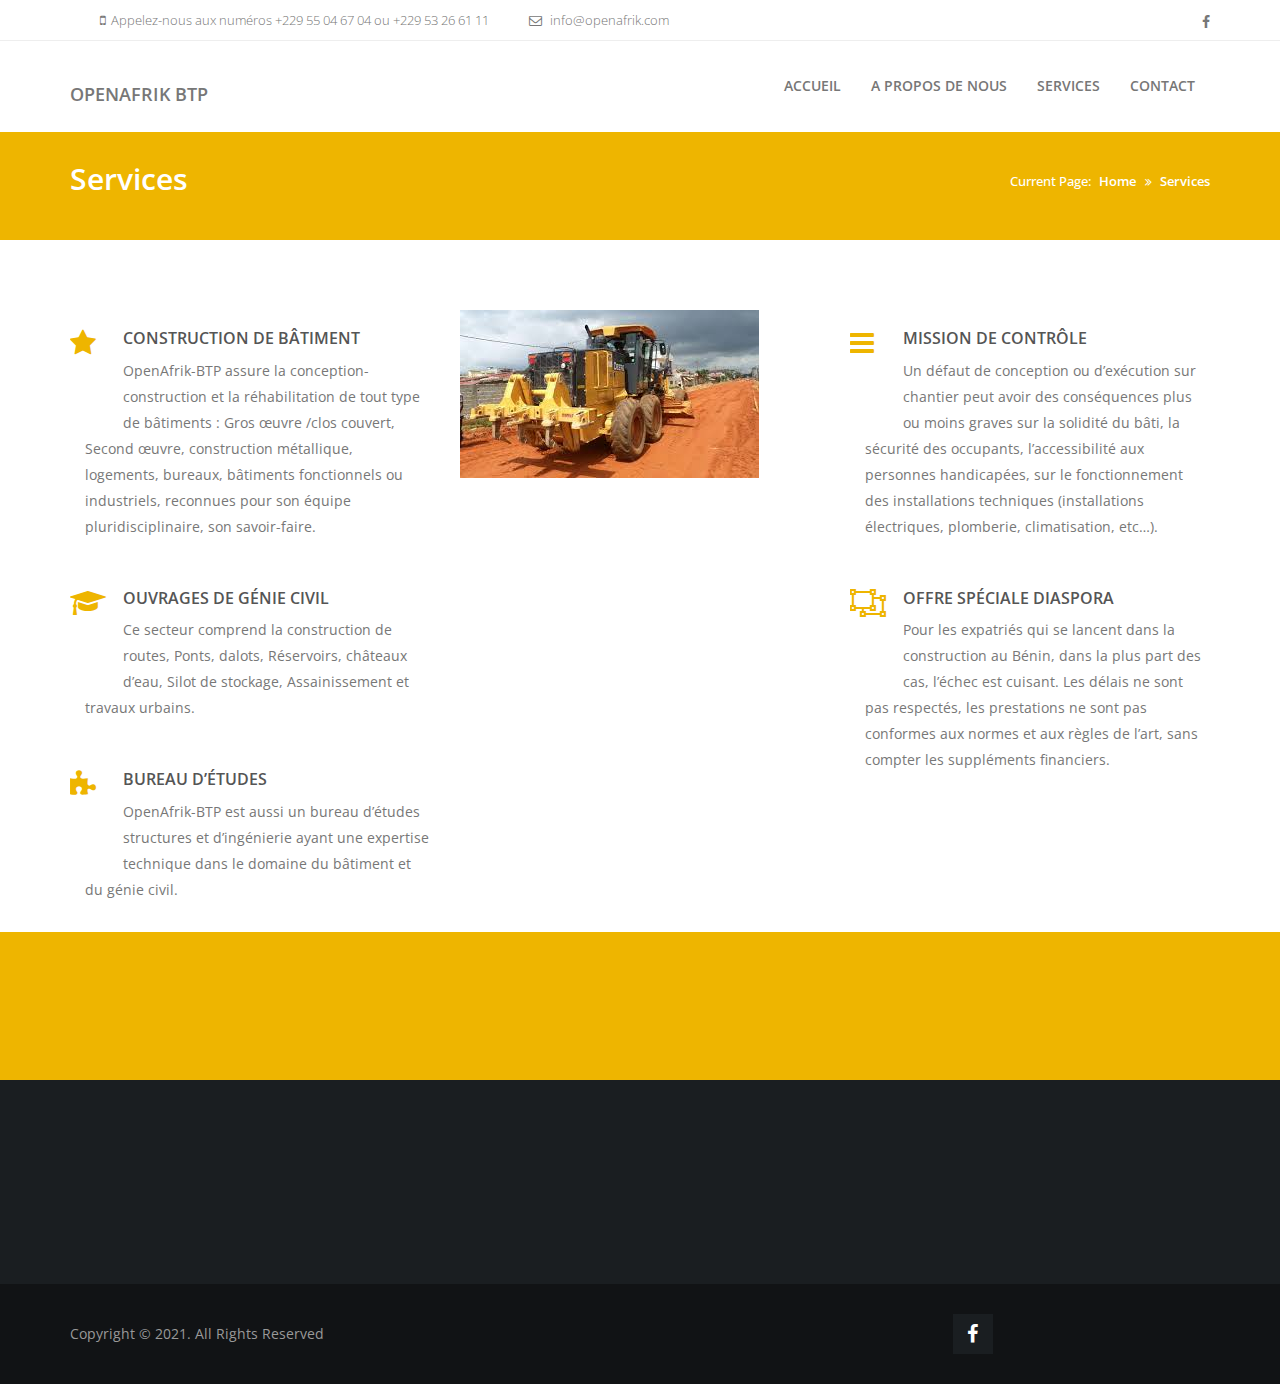
<file: services.html>
<!DOCTYPE html>
<html lang="en">
<head>
<meta charset="utf-8">
<meta http-equiv="X-UA-Compatible" content="IE=edge">
<meta name="viewport" content="width=device-width, initial-scale=1">
<meta name="description" content="OpenAfrik BTP">
<meta name="keywords" content="Pixel">
<meta name="author" content="rkwebdesigns">
<!-- Site Title   -->
<title>OpenAfrik BTP</title>
<!-- Fav Icons   -->
<link rel="icon" href="images/favicon.ico" type="image/x-icon">
<!-- Bootstrap -->
<link href="css/bootstrap.min.css" rel="stylesheet">
<link href="css/bootstrap-dropdownhover.min.css" rel="stylesheet">
<!-- Fonts Awesome -->
<link href="css/font-awesome.min.css" rel="stylesheet">
<!-- Google Fonts -->
<link href='https://fonts.googleapis.com/css?family=Open+Sans:400,300,300italic,800italic,800,600italic,600,400italic,700,700italic' rel='stylesheet' type='text/css'>
<!-- animate Effect -->
<link href="css/animate.css" rel="stylesheet">
<!-- Main CSS -->
<link href="css/style.css" rel="stylesheet">
<!-- Responsive CSS -->
<link href="css/responsive.css" rel="stylesheet">
</head>
<body>
  <header id="header" class="head">
    <div class="top-header">
       <div class="container">
         <div class="row ">
           <ul class="contact-detail2  pull-left">
             <li> <a href="#" target="_blank"><i class="fa fa-mobile"></i>Appelez-nous aux numéros +229 55 04 67 04 ou +229 53 26 61 11 </a> </li>
             <li> <a href="#" target="_blank"><i class="fa fa-envelope-o"></i> info@openafrik.com</a> </li>
           </ul>
           <div class="social-links col- pull-right">
             <ul class="social-icons hidden-xs pull-right">
               <li> <a href="https://www.facebook.com/OpenAfrik-105664225057357" target="_blank"><i class="fa fa-facebook"></i></a> </li>
               
             </ul>
           </div>
         </div>
       </div>
      </div>
    <nav class="navbar navbar-default navbar-menu">
      <div class="container">
        <div class="navbar-header">
          <button type="button" class="navbar-toggle" data-toggle="collapse" data-target=".navbar-collapse"> 
            <span class="sr-only">Toggle navigation</span> 
            <span class="icon-bar"></span> 
            <span class="icon-bar"></span> 
            <span class="icon-bar"></span> 
          </button>
          <a class="navbar-brand" href="index.html">
            <h3 class="logo" color: blue;></h3>OpenAfrik BTP</h3>
          </a> 
        </div>
        <div class="collapse navbar-collapse" id="bs-example-navbar-collapse-1" data-hover="dropdown" data-animations="fadeIn">
          <ul class="nav navbar-nav navbar-right">
            <li> <a href="index.html">Accueil</a>
             
            </li>
            <li><a href="aboutus.html">A propos de nous </a></li>
            <li><a href="services.html">Services </a></li>
            </li>
            <li><a href="contact.html">Contact</a></li>
          </ul>
        </div>
        <!--/.nav-collapse --> 
      </div>
    </nav>
  </header>
<section id="inner-title" class="inner-title">
  <div class="container">
    <div class="row">
      <div class="col-md-8"><h2>Services</h2></div>
      <div class="col-md-4">
        <div class="breadcrumbs">
          <ul>
            <li>Current Page:</li>
            <li><a href="index.html">Home</a></li>
            <li><a href="services.html">Services</a></li>
          </ul>
        </div>
      </div>
    </div>
  </div>
</section>      
<section id="section4" class="section-margine">
  <div class="container">
    <div class="row">
      <div class="col-md-4">
        <div class="section-4-box wow fadeInUp">
          <div class="section-4-box-icon-cont"><i class="fa fa-star fa-2x"></i></div>
          <div class="section-4-box-text-cont">
            <h5> Construction de bâtiment</h5>
            <p>OpenAfrik-BTP assure la conception-construction et la réhabilitation de tout type de bâtiments : Gros œuvre /clos couvert, Second œuvre, construction métallique, logements, bureaux, bâtiments fonctionnels ou industriels, reconnues pour son équipe pluridisciplinaire, son savoir-faire. </p>
          </div>
        </div>
        <div class="section-4-box wow fadeInUp" data-wow-delay=".1s">
          <div class="section-4-box-icon-cont"><i class="fa fa-graduation-cap fa-2x"></i></div>
          <div class="section-4-box-text-cont">
            <h5>Ouvrages de génie civil</h5>
            <p>Ce secteur comprend la construction de routes, Ponts, dalots, Réservoirs, châteaux d’eau, Silot de stockage, Assainissement et travaux urbains.</p>
          </div>
        </div>
        <div class="section-4-box wow fadeInUp" data-wow-delay=".2s">
          <div class="section-4-box-icon-cont"><i class="fa fa-puzzle-piece fa-2x"></i></div>
          <div class="section-4-box-text-cont">
            <h5> Bureau d’études </h5>
            <p>OpenAfrik-BTP est aussi un bureau d’études structures et d’ingénierie ayant une expertise technique dans le domaine du bâtiment et du génie civil.</p>
          </div>
        </div>
      </div>
      <div class="col-md-4"><img src="images/services.png" class="img-responsive wow zoomIn" alt=""></div>
      <div class="col-md-4">
        <div class="section-4-box wow fadeInUp">
          <div class="section-4-box-icon-cont"><i class="fa fa-bars fa-2x"></i></div>
          <div class="section-4-box-text-cont">
            <h5>Mission de contrôle</h5>
            <p>Un défaut de conception ou d’exécution sur chantier peut avoir des conséquences plus ou moins graves sur la solidité du bâti, la sécurité des occupants, l’accessibilité aux personnes handicapées, sur le fonctionnement des installations techniques (installations électriques, plomberie, climatisation, etc…).</p>
          </div>
        </div>
        <div class="section-4-box wow fadeInUp" data-wow-delay=".1s">
          <div class="section-4-box-icon-cont"><i class="fa fa-object-ungroup fa-2x"></i></div>
          <div class="section-4-box-text-cont">
            <h5>Offre spéciale diaspora</h5>
            <p>Pour les expatriés qui se lancent dans la construction au Bénin, dans la plus part des cas, l’échec est cuisant. Les délais ne sont pas respectés, les prestations ne sont pas conformes aux normes et aux règles de l’art, sans compter les suppléments financiers.</p>
          </div>
        </div>
      </div>
    </div>
  </div>
</section>

<!-- <section id="section11" class="section-margine">
  <div class="container">
    <div class="row">
      <div class="col-lg-3">
        <div class="section-11-box wow fadeInUp">
          <div class="section-11-box-icon-background"><i class="fa fa-star fa-2x"></i></div>
          <h4 class="text-center">awasome feature</h4>
          <p class="text-center">Using many font styles canslow down your webpage, so only select the font styles that you</p>
        </div>
      </div>
      <div class="col-lg-3">
        <div class="section-11-box wow fadeInUp">
          <div class="section-11-box-icon-background"><i class="fa fa-graduation-cap fa-2x"></i></div>
          <h4 class="text-center">perfect design</h4>
          <p class="text-center">Using many font styles canslow down your webpage, so only select the font styles that you</p>
        </div>
      </div>
      <div class="col-lg-3">
        <div class="section-11-box wow fadeInUp">
          <div class="section-11-box-icon-background"><i class="fa fa-puzzle-piece fa-2x"></i></div>
          <h4 class="text-center">easy to customise</h4>
          <p class="text-center">Using many font styles canslow down your webpage, so only select the font styles that you</p>
        </div>
      </div>
      <div class="col-lg-3">
        <div class="section-11-box wow fadeInUp">
          <div class="section-11-box-icon-background"><i class="fa fa-bars fa-2x"></i></div>
          <h4 class="text-center">fully responsive</h4>
          <p class="text-center">Using many font styles canslow down your webpage, so only select the font styles that you</p>
        </div>
      </div>
      <div class="col-lg-3">
        <div class="section-11-box wow fadeInUp">
          <div class="section-11-box-icon-background"><i class="fa fa-object-ungroup fa-2x"></i></div>
          <h4 class="text-center">multiple headers</h4>
          <p class="text-center">Using many font styles canslow down your webpage, so only select the font styles that you</p>
        </div>
      </div>
      <div class="col-lg-3">
        <div class="section-11-box wow fadeInUp">
          <div class="section-11-box-icon-background"><i class="fa fa-font fa-2x"></i></div>
          <h4 class="text-center">google fonts</h4>
          <p class="text-center">Using many font styles canslow down your webpage, so only select the font styles that you</p>
        </div>
      </div>
      <div class="col-lg-3">
        <div class="section-11-box wow fadeInUp">
          <div class="section-11-box-icon-background"><i class="fa fa-paint-brush fa-2x"></i></div>
          <h4 class="text-center">flat design</h4>
          <p class="text-center">Using many font styles canslow down your webpage, so only select the font styles that you</p>
        </div>
      </div>
      <div class="col-lg-3">
        <div class="section-11-box wow fadeInUp">
          <div class="section-11-box-icon-background"><i class="fa fa-file-text-o fa-2x"></i></div>
          <h4 class="text-center">well documented</h4>
          <p class="text-center">Using many font styles canslow down your webpage, so only select the font styles that you</p>
        </div>
      </div>
    </div>
  </div>
</section> -->
<section id="section0" class="section-0-background">
  <div class="container">
    <div class="row">
      <div class="col-md-9">
        <div class="section-0-box-text-cont wow fadeInUp">
          <h3>Vous planifiez un projet de construction ou souhaitez en savoir plus sur notre collaboration, n'hésitez pas à nous contacter. </h3>
        </div>
      </div>
      <div class="col-md-3">
        <div class="section-0-btn-cont"><a href="contact.html" class="btn btn-seconday wow tada">Obtenir un devis</a></div>
      </div>
    </div>
  </div>
</section>
<section id="footer-top" class="footer-top">
  <div class="container">
    <div class="row">
      <div class="col-md-3">
        <div class="footer-top-box wow fadeInUp">
        </div>
        <div class="footer-top-box wow fadeInUp">
          <h4>Heures d'ouverture</h4>
          <b>Lundi au vendredi :</b>  De 7hrs à 18hrs<br/>
        </div>
      </div>
      
      <div class="col-md-3">
        <div class="footer-top-box wow fadeInUp">
          <h4>Tags</h4>
          <div class="tag"><a href="#">Construction</a></div>
          <div class="tag"><a href="#">BTP</a></div>
        </div>
      </div>
      <div class="col-md-3">
        <div class="footer-top-box wow fadeInUp">
          <h4>Contact</h4>
            <b>Tel: </b> +229 55 04 67 04 ou +229 53 26 61 11<br/>
            <b>Mail: </b> info@openafrik.com </p>
        </div>
        
      </div>
    </div>
  </div>
</section>
<section id="footer-bottom" class="footer-bottom">
  <div class="container">
    <div class="row">
      <div class="col-md-9">
        <div class="copyright">Copyright &copy; 2021. All Rights Reserved</div>
      </div>
      <div class="col-md-3">
        <ul class="list-inline social-buttons">
          
          <li><a href="https://www.facebook.com/OpenAfrik-105664225057357"><i class="fa fa-facebook"></i></a></li>
          
        </ul>
      </div>
    </div>
  </div>
</section>
<script src="js/jquery.min.js"></script> 
<script src="js/bootstrap.min.js"></script> 
<script src="js/bootstrap-dropdownhover.min.js"></script>
<script src="js/wow.min.js"></script> 
<script src="js/waypoints.min.js"></script> 
<script src="js/jquery.counterup.min.js"></script> 
<script src="js/main.js"></script>
</body>
</html>
</file>
<file: css/style.css>
/* --------------------------------------
=========================================
Pixel | Agency - Responsive Mutipurpose HTML5 Template
Version: 1.1 (Initial Release)
Designed By: rkwebdesigns
=========================================
Table Of Contents
01) Common Style
02)TOP HEADER
03)Logo
04)Navbar
05)Banner
06)Section 1
07)Section 2
08)Section 3
09)Section 4
10)Section 5
11)Section 6
12)Section 7
13)Section 8
14)Section 9
15)Section 10
16)Footer top
17)Footer Bottom
18)Section 11
19)Section 12
20)Section 13
21)Section 14
22)Section 15
23)Inner Title bar
24)Section 16
25)Section 17
26)Section 18
27)Section 19
28)Section 20
29)Section 21

*/


/************************************
 01)Common CSS 
*************************************/

.alignleft {
    float: left;
    margin-right: 15px;
}

.alignright {
    float: right;
    margin-left: 15px;
}

.aligncenter {
    display: block;
    margin: 0 auto 15px;
}

.color-yellow {
    color: #eeb500;
}

img {
    max-width: 100%;
    height: auto;
}

h1,
h2,
h3,
h4,
h5,
h6 {
    margin: 0 0 15px;
    font-weight: 600;
}

html,
body {
    height: 100%
}

body {
    font-family: 'Open Sans', sans-serif;
}

a {
    -moz-transition: 0.3s;
    -o-transition: 0.3s;
    -webkit-transition: 0.3s;
    transition: 0.3s;
    color: #333;
}

a:hover {
    text-decoration: none
}

a:focus {
    outline: 0 solid
}


/* Remove Chrome Input Field's Unwanted Yellow Background Color */

input:-webkit-autofill,
input:-webkit-autofill:hover,
input:-webkit-autofill:focus {
    -webkit-box-shadow: 0 0 0px 1000px white inset !important;
}

.btn {
    padding: 10px 20px;
    border-radius: 0;
}

.btn-primary {
    color: #fff;
    background-color: #eeb500;
    border-color: #eeb500;
}

.btn-primary:hover {
    color: #fff;
    background-color: #d9a000;
    border-color: #d9a000;
}

.btn-seconday {
    color: #eeb500;
    background-color: #fff;
    border-color: #fff;
}

.btn-seconday:hover {
    color: #eeb500;
    background-color: #efeded;
    border-color: #efeded;
}

.nopadding {
    padding-left: 0px;
    padding-right: 0px;
}

.read-more {
    color: #eeb500;
    font-size: 14px;
    font-weight: 600;
}

.read-more:hover {
    text-decoration: underline;
    color: #eeb500;
}

p {
    line-height: 26px;
}

.section-margine {
    margin: 70px 0 0 0;
}

.no-m-top {
    margin-top: 0;
}

.no-m-tb {
    margin: 0;
}


/************************************
02)TOP HEADER
*************************************/

.top-header {
    border-bottom: 1px solid #eee;
    position: relative;
    overflow: hidden;
}

.contact-detail2 {
    margin: 0px;
}

.contact-detail2 i {
    border-radius: 3px;
    padding: 3px 5px;
}

.contact-detail2 li {
    list-style: outside none none;
    float: left;
    padding: 10px 0px;
    margin-bottom: 0px;
    margin-right: 35px;
}

.contact-detail2 li a {
    color: #777;
    font-size: 13px;
    font-weight: 300;
}

.social-icons {
    list-style: outside none none;
    padding: 10px 0px;
    margin-bottom: 0px;
}

.social-icons li {
    margin-right: 10px;
    display: inline;
}

.social-icons a {
    color: #777;
    font-size: 14px;
    line-height: 15px;
    padding: 3px 5px;
    transition: color 0.3s ease-in-out 0s;
    vertical-align: middle;
}

.social-icons a:hover {
    color: #00AEFF
}


/************************************
03)Logo
*************************************/

.navbar-brand {
    float: left;
    height: auto;
    padding: 8px 0px;
    font-size: 18px;
    line-height: 20px;
}


/************************************
04)Navbar
*************************************/

.navbar {
    margin-bottom: 0px;
}

.header-shade {
    -webkit-box-shadow: 0px 0px 10px #333;
    -moz-box-shadow: 0px 0px 10px #333;
    box-shadow: 0px 0px 10px #333;
    z-index: 999;
}

.navbar-fixed-top {
    -webkit-box-shadow: 0px 0px 10px #333;
    -moz-box-shadow: 0px 0px 10px #333;
    box-shadow: 0px 0px 10px #333;
    z-index: 999;
    margin-top: 0px !important;
    padding: 20px 0px !important;
    background: #fff !important;
    position: fixed !important;
}

.navbar-fixed-top .navbar-nav>li>a {
    color: #777 !important;
    font-weight: 600 !important;
    background: transparent !important;
    text-transform: uppercase !important;
}

.navbar-menu .navbar-right .dropdown-menu {
    left: 0!important;
    border:0;
    border-radius: 0;
}

.dropdown-menu .divider {
    margin: 0px;
}

.dropdown-menu>li>a {
    text-transform: uppercase;
    font-size: 12px;
    font-weight: 700;
    color: #777;
    background: #fff;
    padding: 10px;
}

.dropdown-menu> li >a:hover {
    color: #fff !important;
    background-color: #eeb500 !important;
}

.navbar-menu {
    background: #fff;
    border: none;
    border-radius: 0px;
    padding: 20px 0px;
    text-transform: uppercase;
    font-weight: 600;
    margin-bottom: none;
}

.navbar-menu .navbar-nav>li>a {
    color: #777;
    background: #fff;
}

.navbar-menu .navbar-nav>li>a:hover,
.navbar-menu .navbar-nav>li>a:active {
    color: #eeb500 !important;
    background-color: #fff !important;
}

.navbar-menu .navbar-nav>.open>a,
.navbar-menu .navbar-nav>.open>a:focus,
.navbar-menu .navbar-nav>.open>a:hover {
    color: #eeb500 !important;
    background-color: #fff;
}

.navbar-menu .navbar-nav>li>.dropdown-menu {
    margin-top: 20px;
}


/************************************
05)Banner
*************************************/

.slider {
    position: relative;
}

.over-bg {
    background: rgba(0, 0, 0, 0.5);
    width: 100%;
    height: 100%;
    position: absolute;
    top: 0;
    z-index: 1;
}

.slider {
    position: relative;
    z-index: 2;
}

.carousel {
    position: relative;
    width: 100%;
    min-height: 100%;
    text-align: center;
    color: #fff;
    -webkit-background-size: cover;
    -moz-background-size: cover;
    background-size: cover;
    -o-background-size: cover;
}

.carousel-control.left,
.carousel-control.right {
    z-index: 2;
}

.carousel-control.left {
    background: none;
    top: 35%;
}

.carousel-control.right {
    background: none;
    top: 35%;
}

.carousel-inner>.item>img {
    background-size: cover;
    margin: 0 auto;
    width: 100%;
    min-height: 300px;
}
.carousel-control.left span, 
.carousel-control.right span {
    background: #333 none repeat scroll 0 0;
    display: inline-block;
    width: 40px;
}

.video-bg .item {
    height: 75vh;
    overflow: hidden;
}

.video-bg video {
    left: 50%;
    min-width: 100%;
    position: absolute;
    top: 50%;
    transform: translateX(-50%) translateY(-50%);
}
.video-bg .carousel-caption{
    bottom: 100px;
    top:10%;
}

/************************************
06)Section 1
*************************************/

.section-1-box::before {
    position: absolute;
    content: "";
    top: 0;
    width: 100%;
    height: 100%;
    background: url(../images/c1.png) center;
    z-index: -1;
}

.section-1-box {
    background: rgba(255, 255, 255, 0.90);
    padding: 20px 15px;
    text-align: left;
    position: relative;
    overflow: hidden;
}

.section-1-box-icon-background {
    background: #eeb500 none repeat scroll 0 0;
    text-align: center;
    float: left;
    height: 100px;
    margin-right: 10px;
    width: 100px;
}

.section-1-box-icon-background i {
    line-height: 100px;
    color: #fff;
}

.section-1-box h4 {
    text-transform: uppercase;
    color: #555555;
    font-size: 18px;
    margin: 10px 0 10px 0;
}

.section-1-box p {
    color: #777;
    font-size: 14px;
}


/************************************
07)Section 2
*************************************/

.section-2-box-left h4 {
    font-size: 30px;
    color: #555;
    margin: 0 15px 30px 0;
}
.section-2-box-right p {
    color: #777;
}


/************************************
08)Section 3
*************************************/

.section3-background {
    background: #333333 url(../images/p1.png)repeat;
}

.section-3-box {
    padding: 40px 0;
    text-align: center;
}

.section-3-box figure {
    color: #fff;
    margin: 10px 0;
}

.section-3-box h3 {
    font-size: 30px;
    color: #eeb500;
}

.section-3-box h4 {
    font-size: 15px;
    color: #999;
    margin-bottom: 0px;
}


/************************************
09)Section 4
*************************************/

.section-4 figure img {
    margin: 0 auto;
    display: inherit;
}

.section-4-box {
    padding: 20px 0px;
    overflow: hidden;
}

.section-4-box-icon-cont {
    float: left;
    width: 30px;
    margin: 0 23px 53px 0;
}

.section-4-box-icon-cont i {
    color: #eeb500;
}

.section-4-box-text-cont {
    margin: 0 0 0 15px;
}

.section-4-box-text-cont h5 {
    text-transform: uppercase;
    color: #555555;
    font-size: 16px;
    margin: 0 0 10px 0;
}

.section-4-box-text-cont p {
    color: #777;
    font-size: 14px;
}


/************************************
10)Section 5
*************************************/

.section-5-background {
    background: url(../images/section-5-background.jpg) no-repeat fixed;
    background-color: #252525;
    background-position: center;
    padding: 100px 0;
    background-size: cover;
    -webkit-background-size: cover;
    -moz-background-size: cover;
    -o-background-size: cover;
    margin-top: 0;
}

.section-5-box-text-cont {
    text-align: left;
}

.section-5-box-text-cont h2 {
    color: #fff;
    margin: 40px 0 15px 0;
}

.section-5-box-text-cont p {
    color: #fff;
    margin: 0 0 40px 0;
}


/************************************
11)Section 6
*************************************/

.section-title {
    text-align: center;
    margin-bottom: 50px;
}

.section-title h2 {
    font-size: 30px;
    color: #555555;
}

.section-title h6 {
    font-size: 14px;
    text-transform: uppercase;
    color: #555555;
}

.section-6-box {
    margin-bottom: 20px;
}

.section-6-box h3 {
    font-size: 20px;
    color: #555555;
    margin-top: 30px;
}

.section-6-box p {
    font-size: 14px;
    color: #777;
}


/************************************
12)Section 7
*************************************/

.section-7-background {
    background-color: #252525;
    background-position: center;
    padding: 100px 0 0 0;
    background-size: cover;
    -webkit-background-size: cover;
    -moz-background-size: cover;
    -o-background-size: cover;
}

.section-7-box-text-cont {
    text-align: left;
}

.section-7-box-text-cont h2 {
    color: #fff;
}

.section-7-box-text-cont p {
    color: #fff;
    margin: 0 0 40px 0;
}


/************************************
13)Section 8
*************************************/

.section-8::before {
    background: url(../images/section-8-background.jpg) no-repeat center;
    position: absolute;
    top: 0;
    content: "";
    width: 100%;
    height: 100%;
    z-index: -1;
    background-size: cover;
}

.section-8 {
    background: rgba(255, 255, 255, 0.8);
    position: relative;
    overflow: hidden;
}

#quote-carousel {
    padding: 0 10px 30px 10px;
    margin-top: 30px;
    position: : relative;
    /* Control buttons  */
    /* Previous button  */
    /* Next button  */
    /* Changes the position of the indicators */
    /* Changes the color of the indicators */
}

#quote-carousel .carousel-inner {
    min-height: 0px;
}

#quote-carousel a.carousel-control {
    background: none;
    color: #CACACA;
    text-shadow: none;
    position: absolute;
    background: #EEB500;
}

#quote-carousel .carousel-control.left {
    border: 1px solid #EEB500;
    bottom: 0;
    height: 30px;
    width: 30px;
}

#quote-carousel .carousel-control.right {
    border: 1px solid #EEB500;
    bottom: 0;
    height: 30px;
    width: 30px;
}

#quote-carousel .carousel-control i {
    line-height: 30px;
    text-align: center;
    color: #000;
}

#quote-carousel .carousel-indicators {
    right: 50%;
    top: auto;
    bottom: 0px;
    margin-right: -19px;
}

#quote-carousel .carousel-indicators li {
    width: 50px;
    height: 50px;
    margin: 5px;
    cursor: pointer;
    border-radius: 50px;
    opacity: 0.4;
    overflow: hidden;
    transition: all 0.4s;
}

#quote-carousel .carousel-indicators .active {
    background: #333333;
    width: 128px;
    height: 128px;
    border-radius: 100px;
    opacity: 1;
    overflow: hidden;
}

.carousel-inner {
    min-height: 300px;
}

.item blockquote {
    border-left: none;
    margin: 0;
}

.item blockquote p {
    font-size: 14px;
    color: #777;
    font-style: italic;
}

.item blockquote img {
    margin: 25px 0 0 0;
    border: 2px solid #EEB500;
}

.item blockquote p:before {
    content: "\f10d";
    font-family: 'Fontawesome';
    float: left;
    margin-right: 10px;
}


/************************************
14)Section 9
*************************************/

.section-9-background {
    background: #fff;
    padding: 25px;
}


/************************************
15)Section 10
*************************************/

.section-10-background {
    background: #eeb500;
    padding: 40px 0px;
}

.section-10-box-text-cont h3 {
    font-size: 28px;
    color: #fff;
    font-weight: 600;
}

.section-10-box-text-cont p {
    color: #fff;
    margin: 0 0 10px 0;
    font-size: 16px;
}

.section-10-btn-cont {
    text-align: right;
    margin: 17px 0 0 0;
}


/************************************
16)Footer top
*************************************/

.footer-top {
    padding: 25px 0;
    background-color: #1a1e21;
    color: #7e7e7e;
    font-size: 14px !important;
}

.footer-top p {
    font-size: 14px !important;
    margin-bottom: 0px;
}

.footer-top-box {
    margin: 30px auto;
    overflow: hidden;
}

.footer-top h4 {
    color: #fff;
    text-transform: capitalize;
}

.footer-top .input-holder {
    position: relative;
}

.footer-top .input-holder input[type="email"] {
    width: 100%;
    display: inline-block;
    border: 0;
    border-radius: 0;
    height: 39px;
    padding: 10px 20px;
}

.footer-top .input-holder label {
    position: absolute;
    top: 0;
    right: -4px;
    text-align: center;
    cursor: pointer;
}

.footer-top .input-holder label i {
    position: absolute;
    top: 9px;
    left: 8px;
    font-size: 20px;
    color: #fff;
}

.footer-top .input-holder input[type="submit"] {
    color: #fff;
    border: 0;
    border-radius: 0;
    font-size: 11px;
    font-weight: 700;
    text-transform: uppercase;
    padding: 20px;
    line-height: 0;
    text-indent: -999px;
    width: 50px;
}

.footer-top .submit-bgcolor {
    background-color: #eeb500;
}

.footer-top ul {
    list-style-type: none;
    padding-left: 0px;
}

.footer-top ul li {
    margin: 0 0 10px 0px;
}

.footer-top ul li a {
    color: #7e7e7e;
}

.footer-top ul li a:hover {
    color: #fff;
}

.tag a {
    margin: 5px;
    color: #7e7e7e;
    padding: 5px;
    float: left;
    border: 1px solid #7e7e7e;
}

.tag a:hover {
    color: #fff;
    border: 1px solid #fff;
}


/***************************************
17)Footer Bottom
****************************************/

.footer-bottom {
    font-size: 14px;
    padding: 20px 0;
    background-color: #111315;
    color: #7e7e7e;
}

.footer-bottom ul.social-buttons {
    list-style-type: none;
    margin: 10px auto;
    padding: 0px;
}

.footer-bottom ul.social-buttons li a {
    display: block;
    background-color:#1A1E21;
    height: 40px;
    width: 40px;
    border-radius:0;
    font-size: 20px;
    line-height: 40px;
    color: white;
    outline: none;
    -webkit-transition: all 0.3s;
    -moz-transition: all 0.3s;
    transition: all 0.3s;
    text-align: center;
}

.footer-bottom ul.social-buttons li a:hover {
    background-color: #eeb500;
}

.footer-bottom .copyright {
    color: #999;
    margin: 20px 0 20px 0;
}


/************************************
18)Section 11
*************************************/

.section-11-box {
    padding: 20px 0px;
    text-align: center;
}

.section-11-box-icon-background {
    background: #eeb500;
    height: 80px;
    width: 80px;
    border-radius: 5%;
    margin: 0 auto 20px auto;
}

.section-11-box-icon-background i {
    margin-top: 28px;
    color: #fff;
}

.section-11-box h4 {
    text-transform: uppercase;
    color: #555555;
    font-size: 18px;
    margin: 0 0 10px 0;
}

.section-11-box p {
    color: #777;
    font-size: 14px;
}


/************************************
19)Section 12
*************************************/

#section-12 {
    padding: 25px 0px;
    margin: 50px auto 50px auto;
}

.portfolioFilter {
    margin: 0px 0px 10px 0px;
    overflow: hidden;
    padding: 15px 10px;
    color: #333;
}

#section-12 p {
    margin-bottom: 100px;
}

.portfolioFilter a {
    color: #333;
    text-decoration: none;
    margin: 15px 5px 15px 5px;
    padding: 10px 15px;
    display: inline-block;
}

.portfolioFilter a.current {
    color: #333;
    font-weight: 700;
}

.portfolioContainer a img {
    margin: 15px auto;
    width: 100%;
    height: 100%;
}

.portfolioContainer1 a img {
    /*margin:15px auto;*/
    margin: 0px auto;
    width: 100%;
    height: 100%;
}

.isotope-item {
    z-index: 2;
}

.isotope-hidden.isotope-item {
    pointer-events: none;
    z-index: 1;
}

.isotope,
.isotope .isotope-item {
    /* change duration value to whatever you like */
    -webkit-transition-duration: 0.8s;
    -moz-transition-duration: 0.8s;
    transition-duration: 0.8s;
}

.isotope {
    -webkit-transition-property: height, width;
    -moz-transition-property: height, width;
    transition-property: height, width;
}

.isotope .isotope-item {
    -webkit-transition-property: -webkit-transform, opacity;
    -moz-transition-property: -moz-transform, opacity;
    transition-property: transform, opacity;
}


/************************************
20)Section 13
*************************************/

.section-13 {
    background: #eeb500;
    padding: 70px 0;
}

.section-13 h2 {
    color: #fff;
    font-weight: 200;
}

.section-13 p {
    color: #fff;
}

.section-13 .light {
    color: #fff;
    width: 20%;
    margin: 30px auto 40px auto;
}

.section-13 .btn {
    color: #eeb500;
    font-weight: 600;
}

.section-13 .btn-default {
    border-color: transparent;
}


/************************************
21)Section 14
*************************************/

.section-title {
    text-align: center;
    margin-bottom: 50px;
}

.section-title h2 {
    font-size: 30px;
    color: #555555;
}

.section-title h6 {
    font-size: 14px;
    text-transform: uppercase;
    color: #999;
}

.section-14-box {
    margin-bottom: 60px;
    position: relative;
    overflow: hidden;
}

.section-14-box h3 {
    margin-top: 30px;
}

.section-14-box h3 a {
    font-size: 20px;
    color: #555555;
}

.section-14-box h3 a:hover {
    font-size: 20px;
    color: #999;
}

.section-14-box p {
    font-size: 14px;
    color: #777;
    line-height: 26px;
    margin: 0 0 20px 0;
}

.section-14-box .date {
    background-color: #eeb500;
    box-sizing: border-box;
    color: rgb(255, 255, 255);
    display: block;
    font-size: 16px;
    font-style: normal;
    font-variant: normal;
    font-weight: bold;
    height: 100px;
    line-height: 24px;
    margin-bottom: 50px;
    padding-bottom: 15px;
    padding-top: 15px;
    position: absolute;
    text-align: center;
    visibility: visible;
    width: 75px;
}

.section-14-box .comments {
    margin: 0 0 15px 0;
    color: #222;
}

.section-14-box .comments a {
    color: #222;
    margin: 0 0 0 5px;
}

.section-14-box .comments a:hover {
    text-decoration: underline;
}

.section-14-box ul {
    list-style-type: none;
    margin: 30px 0 0 0;
    padding: 0px;
}

.section-14-box ul li {
    margin: 20px 0;
}

.section-14-box ul li a {
    color: #777;
}

.section-14-box ul li a:hover {
    text-decoration: none;
    color: #eeb500;
}

.section-14-box .underline {
    border-bottom: 2px solid #eeb500;
    padding: 0 0 15px 0;
}

.section-14-box ul li a.tag {
    float: left;
    margin: 5px;
    padding: 10px 20px;
    border: 1px solid #777;
}

.section-14-box ul li a.tag:hover {
    float: left;
    margin: 5px;
    padding: 10px 20px;
    border: 1px solid #eeb500;
    color: #eeb500;
}

.blog-search-field {
    border: 1px solid #e6e6e6;
    background: #fff;
    width: 100%;
    padding: 13px 15px;
    outline: none !important;
    font-size: 14px;
    line-height: 17px;
    font-weight: 300;
    color: #777;
    margin: 20px 0 0 0;
}

.search-form button {
    background: #ffffff;
    border: none;
    float: right;
    margin-top: -32px;
    margin-right: 15px;
    position: relative;
    z-index: 2;
}

.comment-form-container {
    margin: 70px auto;
    ;
}

.comment-form-container h4 {
    margin: 0 0 35px 0;
}

.comment-form-container .nopadding-left {
    padding-left: 0px;
}

.comment-form-container input.form-control {
    height: 50px;
}

.comment-form-container .form-control {
    border-radius: 0px;
    padding: 10px 15px;
}


/************************************
22)Section 15
*************************************/

.breadcrumbs ul {
    float: right;
    font-size: 13px;
    margin-top: 27px;
    font-weight: 500
}

.breadcrumbs ul li {
    display: inline-block;
    color: #555555 !important;
    margin: 0 0 0 5px
}

.breadcrumbs ul li:after {
    content: "";
    font-family: "FontAwesome";
    font-size: 12px;
    color: #555555;
    margin: 0 0 0 9px
}

.breadcrumbs ul li:last-child:after,
.breadcrumbs ul li:first-child:after {
    content: "";
    margin: 0
}

.breadcrumbs ul li:last-child a,
.breadcrumbs ul li a {
    color: #555555 !important;
    font-weight: 600
}

.breadcrumbs ul li a:hover {
    color: #555555 !important;
    text-decoration: underline;
}

.breadcrumbs ul li:first-child {
    padding-right: 0;
    margin-left: 0
}

.breadcrumbs ul li:first-child,
.breadcrumbs ul li:last-child {
    color: #555555;
    background: 0
}

.breadcrumbs ul li:last-child {
    padding: 0;
    background: 0
}


/************************************
Section 15
*************************************/

.section17-background {
    background: #CCC;
    padding: 40px 0 30px 0;
}

.team-member {
    background: #fff;
}


/************************************
23)Inner Title bar
*************************************/

.inner-title {
    background: #eeb500;
    padding: 30px 0;
}

.inner-title h2 {
    color: #fff;
    ;
}

.breadcrumbs ul {
    float: right;
    font-size: 13px;
    margin-top: 10px;
    font-weight: 500
}

.breadcrumbs ul li {
    display: inline-block;
    color: #fff !important;
    margin: 0 0 0 5px
}

.breadcrumbs ul li:after {
    content: "\f101";
    font-family: "FontAwesome";
    font-size: 12px;
    color: #fff;
    margin: 0 0 0 9px
}

.breadcrumbs ul li:last-child:after,
.breadcrumbs ul li:first-child:after {
    content: "";
    margin: 0
}

.breadcrumbs ul li:last-child a,
.breadcrumbs ul li a {
    color: #fff !important;
    font-weight: 600
}

.breadcrumbs ul li a:hover {
    color: #fff !important;
    text-decoration: underline;
}

.breadcrumbs ul li:first-child {
    padding-right: 0;
    margin-left: 0
}

.breadcrumbs ul li:first-child,
.breadcrumbs ul li:last-child {
    color: #fff;
    background: 0
}

.breadcrumbs ul li:last-child {
    padding: 0;
    background: 0
}


/************************************
24)Section 16
*************************************/

.section16 {
    padding: 70px 0;
}

.section16 .success,
.section16 .error {
    display: none;
    font-family: "Source Sans Pro", sans-serif;
    margin-bottom: 48px;
}

.section16 .success {
    color: green;
}

.section16 .error {
    color: red;
}

.section16 .success .fa,
.section16 .error .fa {
    font-size: 18px;
    margin-right: 5px;
}

.section16 input[type="text"] {
    border-radius: 0px;
    padding: 10px 15px;
    height: 50px;
}

.section16 textarea {
    border-radius: 0px;
    padding: 25px 15px;
}

.section16 iframe {
    width: 100% !important;
    margin: 50px 0;
}

.section16 .address {
    margin: 20px 0;
}

.section16 .address h4 {
    color: #eeb500;
}


/************************************
25)Section 17
*************************************/

.section17 {
    background: #eeeef0;
    padding: 70px 0;
}

.team-member1 {
    background: #fff;
    padding: 5px;
    margin: 10px auto;
    overflow: hidden;
}

.team-member1 .team-member1-img-cont {
    float: left;
    width: 100%;
}

.team-member1 .team-member1-img-cont img {
    min-height: 167px;
}

.team-member1 .team-member1-details {
    float: left;
    padding: 0 10px;
    width: 100%;
}

.team-member1 .team-member1-details h4 {
    margin: 10px 0 0 0;
    padding: 0px;
}

.team-member1 .team-member1-details p {
    color: #878787;
    margin: 5px 0 5px 0;
}

.team-member1 .team-member1-details .sub {
    margin: 10px 0 10px 0;
}

.team-member1 .team-member1-details p i {
    margin: 0 10px 0 0;
    font-size: 16px;
}


/************************************
26)Section 18
*************************************/
.section18 .textcont {
    margin: 10px;
}

.section18 .textcont h2 {
    font-size: 24px;
    margin-bottom: 20px;
    color: #555555;
    line-height: 35px;
}

.section18 .textcont p {
    margin-bottom: 20px;
    color: #777;
}

.section18 .textcont ul {
    margin: 0 0 20px 0;
    padding: 0;
}

.section18 .textcont ul li {
    list-style: none;
    font-size: 16px;
    line-height: 30px;
}

.section18 .textcont ul li i {
    margin-right: 10px;
    color: #EEB500
}


/************************************
27)Section 19
*************************************/

.section19 {
    margin: 100px auto 100px auto;
    ;
}

.section19 h1 {
    font-size: 20em;
    font-weight: 700;
    color: #eeb500;
    text-align: center;
}

.section19 h3 {
    text-align: center;
}

/************************************
28)Section 20
*************************************/

.section20 {
    margin: 70px auto;
}

.section-20-box {
    padding: 25px 0px;
    overflow: hidden;
}

.section-20-box-icon-cont {
    float: left;
    width: 35px;
    text-align: center;
    margin: 0 15px 85px 0;
}

.section-20-box-icon-cont i {
    color:#fff; 
    width: 35px;
    height: 35px;
    line-height: 35px;
    background:#eeb500;
}

.section-20-box-text-cont {
    margin: 0 0 0 15px;
}

.section-20-box-text-cont h5 {
    text-transform: uppercase;
    color: #555555;
    font-size: 16px;
    margin: 3px 0 15px 0;
}

.section-20-box-text-cont p {
    color: #777;
    font-size: 14px;
}


/************************************
29)Section 21
*************************************/

.section21 {
    margin: 70px auto;
}

.section-21-box {
    padding: 25px 0px;
    overflow: hidden;
}


/************************************
30)Section0
*************************************/

.section-0-background {
    background: #EEB500;
    padding: 40px 0px;
    margin-top: -1px;
}

.section-0-box-text-cont h3 {
    font-size: 24px;
    color: #fff;
    text-transform: uppercase;
    font-weight: 400;
}

.section-0-box-text-cont p {
    color: #fff;
    font-style: italic;
    margin: 0 0 10px 0;
    font-size: 16px;
}

.section-0-btn-cont {
    text-align: right;
    margin: 0;
}
</file>
<file: css/responsive.css>
/* --------------------------------------
=========================================
Pixel | Agency - Responsive Mutipurpose HTML5 Template
Version: 1.1 (Initial Release)
Designed By: rkwebdesigns
=========================================
*/

@media only screen and (min-width: 1201px) {
    .carousel-inner>.item > .carousel-caption > h1 {
        text-transform: uppercase;
        font-weight: 700;
        font-size: 55px;
        line-height: 1em;
        margin-bottom: 50px;
    }
    .carousel-inner>.item > .carousel-caption > h3 {
        font-size: 35px;
        line-height: 1em;
        margin-bottom: 25px;
    }
    .navbar-static .nav> li >a {
        padding: 15px 30px 15px 0px;
    }
    .carousel-inner>.item > .carousel-caption > a {
        margin-bottom: 20%;
    }
    .team-member1 .team-member1-details p {
        font-size: 14px;
    }
    .section19 .section19-404 h1 {
        font-size: 20em;
    }
    .navbar-brand {
        margin-left: 0px !important;
    }
    .section-10-btn-cont {
        text-align: right;
        margin: 17px 0 0 0;
    }
}


/* Medium Layout: 1280px. */

@media only screen and (min-width: 992px) and (max-width: 1200px) {
    .carousel-inner>.item > .carousel-caption > h1 {
        text-transform: uppercase;
        font-weight: 700;
        font-size: 36px;
        line-height: 1em;
        margin-bottom: 50px;
    }
    .carousel-inner>.item > .carousel-caption > h3 {
        font-style: italic;
        font-size: 24px;
        line-height: 1em;
        margin-bottom: 25px;
    }
    .navbar-static .nav> li >a {
        padding: 15px 30px 15px 0px;
    }
    .carousel-inner>.item > .carousel-caption > a {
        margin-bottom: 20%;
    }
    .team-member1 .team-member1-details p {
        font-size: 14px;
    }
    .section19 .section19-404 h1 {
        font-size: 20em;
    }
    .navbar-brand {
        margin-left: 0px !important;
    }
    .section-10-btn-cont {
        text-align: right;
        margin: 17px 0 0 0;
    }
}


/* Tablet Layout: 768px. */

@media only screen and (min-width: 768px) and (max-width: 991px) {
    .carousel-inner>.item > .carousel-caption > h1 {
        text-transform: uppercase;
        font-weight: 700;
        font-size: 36px;
        line-height: 1em;
        margin-bottom: 50px;
    }
    .carousel-inner>.item > .carousel-caption > h3 {
        font-style: italic;
        font-size: 24px;
        line-height: 1em;
        margin-bottom: 25px;
    }
    .team-member1 .team-member1-details p {
        font-size: 14px;
    }
    .section19 .section19-404 h1 {
        font-size: 20em;
    }
    .section-10-btn-cont {
        text-align: left;
        margin: 17px 0 0 0;
    }
}


/* Mobile Layout: 320px. */

@media only screen and (max-width: 767px) {
    .carousel-inner>.item > .carousel-caption > h1 {
        text-transform: uppercase;
        font-weight: 700;
        font-size: 18px;
        line-height: 1em;
        margin-bottom: 50px;
    }
    .carousel-inner>.item > .carousel-caption > h3 {
        font-style: italic;
        font-size: 12px;
        line-height: 1em;
        margin-bottom: 25px;
    }
    .team-member1 .team-member1-details p {
        font-size: 12px;
    }
    .section19 .section19-404 h1 {
        font-size: 10em;
    }
    .navbar-brand {
        margin-left: 15px !important;
    }
    .section-10-btn-cont {
        text-align: left;
        margin: 17px 0 0 0;
    }

}


/* Wide Mobile Layout: 480px. */

@media only screen and (min-width: 480px) and (max-width: 767px) {
    .carousel-inner>.item > .carousel-caption > h1 {
        text-transform: uppercase;
        font-weight: 700;
        font-size: 30px;
        line-height: 1em;
        margin-bottom: 50px;
    }
    .carousel-inner>.item > .carousel-caption > h3 {
        font-style: italic;
        font-size: 18px;
        line-height: 1em;
        margin-bottom: 25px;
    }
    .team-member1 .team-member1-details p {
        font-size: 12px;
    }
    .section19 .section19-404 h1 {
        font-size: 10em;
    }
    .navbar-brand {
        margin-left: 15px !important;
    }
    .section-10-btn-cont {
        text-align: left;
        margin: 17px 0 0 0;
    }
}
</file>
